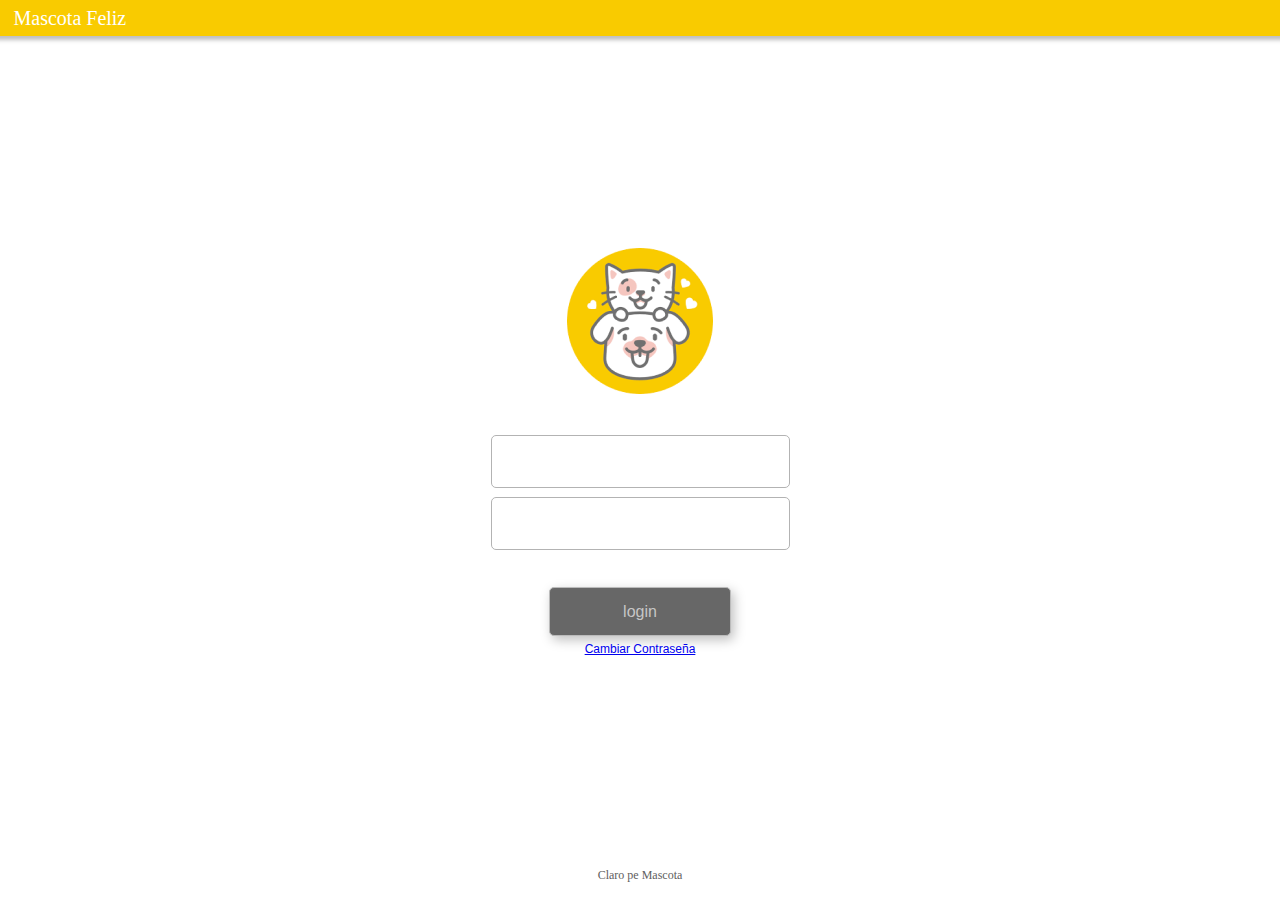
<file: index.html>
<!DOCTYPE html>
<html lang="en">
<head>
    <meta charset="UTF-8">
    <meta name="viewport" content="width=1200, initial-scale=1.0">
    <title>Login</title>
    <link rel="stylesheet" href="style.css">
</head>
<body>
    <div class="contenido">
        <div class="cabecera"> Mascota Feliz </div>

        <div class="elementos-centro">
            <div class="logo">
                <img src="img/logo.png" alt="" srcset="">
            </div>
            <div class="datos">
                <input class="caja-texto" type="text" name="" id="">
                <input class="caja-texto" type="password" name="" id="">
            </div>
            <div class="botones-accion">
                <form action="index2.html" method="post">
                    <button class="boton-login" type="submit">
                        login
                    </button>
                </form>
                
                <a class="link-texto" href="#">Cambiar Contraseña</a>
            </div>
        </div>
        <div class="pie">Claro pe Mascota</div>
    </div>
</body>
</html>
</file>
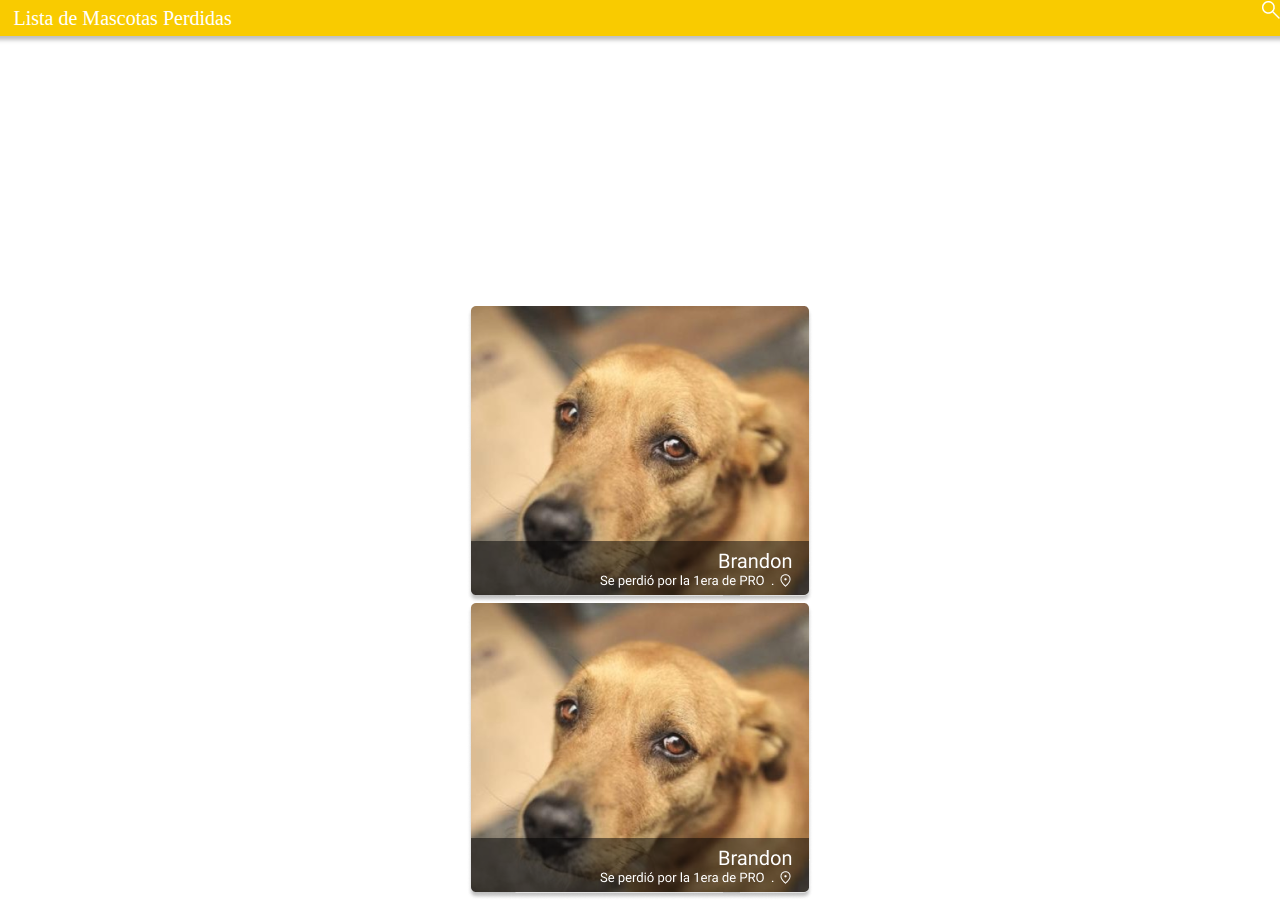
<file: index2.html>
<!DOCTYPE html>
<html lang="en">
<head>
    <meta charset="UTF-8">
    <meta name="viewport" content="width=1200, initial-scale=1.0">
    <title>Lista de Mascotas</title>
    <link rel="stylesheet" href="style.css">
</head>
<body>
    <div class="contenido">
        <div class="cabecera">
            Lista de Mascotas Perdidas
            <img class="imagen-busqueda" src="img/busqueda.png" alt="" srcset="">
        </div>
        <div class="elementos-centro">
            <div class="imagen-perro">
                <img src="img/perro.png" alt="" srcset="">
                <img src="img/perro.png" alt="" srcset="">
            </div>
        </div>
        
    </div>
</body>
</html>
</file>
<file: style.css>
body{
    margin: 0;
}
.contenido{

    height: 100%;
    width: 100%;
    position: absolute;
    display: flex;
    flex-direction: column;
    align-items: center;
    justify-content: space-between;
}
.cabecera{
    width:100%;
    height: 36px;
    background-color: #F9CB00;
    font-family: "Arial";
    display: flex;
    align-items: center;
    padding-left: 27px;
    background: #F9CB00;
    box-shadow: 0px 4px 4px 0px rgba(0, 0, 0, 0.25);

    color: #FFF;
    font-family: Roboto;
    font-size: 20px;
    font-style: normal;
    font-weight: 400;
    line-height: normal;
}
.pie{
    color: #606060;
    font-family: Inter;
    font-size: 12px;
    font-style: normal;
    font-weight: 400;
    line-height: normal;
    margin-bottom: 17px;
}
.datos{
    display: flex;
    flex-direction: column;
    gap: 9px;

}
.elementos-centro{
    display: flex;
    flex-direction: column;
    align-items: center;
    gap: 37px;
}
.caja-texto{
    width: 277px;
    height: 49px;
    font-size: 18px;
    padding-left: 10px;
    padding-right: 10px;
    border-radius: 5px;
    border: 1px solid #B3B3B3;
    background: #FFF;
    color: #606060;
}
.boton-login{
    width: 182px;
    height: 49px;
    border-radius: 5px;
    border: 1px solid #BBB;
    background: #676767;
    box-shadow: 3px 4px 12px 0px rgba(0, 0, 0, 0.25);
    color: #C6C6C6;

    font-family: Arial;
    font-size: 16px;
    font-size: normal;
    font-weight: 400;
    line-height: normal;
    cursor: pointer;
}
.boton-login:hover{
    background: #2c2c2c;
}
.botones-accion{
    display: flex;
    flex-direction: column;
    align-items: center;
    gap: 6px;

}
.link-texto{
    font-family: Arial;
    font-size: 12px;
    font-style: normal;
    font-weight: 400;
    line-height: normal;
    text-decoration-line: underline;
}
.imagen-busqueda{
    position: absolute;
    top: 0;
    right: 0;
}
.imagen-perro{
    display: flex;
    flex-direction: column;
}
</file>
